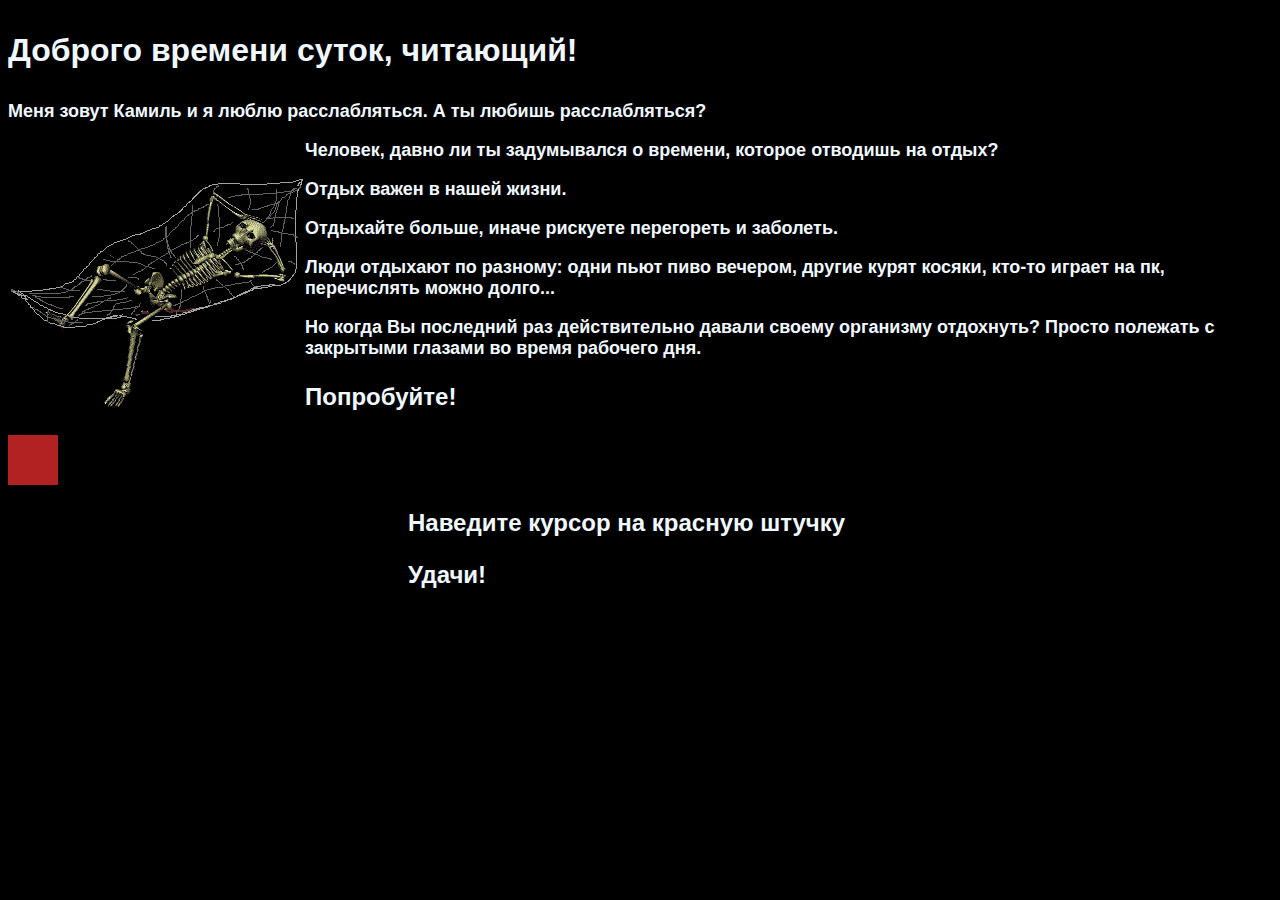
<file: index.html>
<!DOCTYPE html>
<html>
    <head>
    <link rel="shortcut icon" href="favicon.ico">
    <link rel="stylesheet" href = "css1.css">
    <title>Страница о человеке</title>
    </head>
    <body>
    <p class="dobrovo">Доброго времени суток, читающий!</p>
    <p class="Myname">Меня зовут Камиль и я люблю расслабляться. А ты любишь расслабляться?</p>
    <p class="skelet"><img src="skelet.gif" alt="Если это отобразилось, то гифка не работает"></p>    
    <p class="time">Человек, давно ли ты задумывался о времени, которое отводишь на отдых?</p>
    <p class="time1" id="a">Отдых важен в нашей жизни.</p>
    <p class="time1" id="b">Отдыхайте больше, иначе рискуете перегореть и заболеть.</p>
    <p class="time1" id="c">Люди отдыхают по разному: одни пьют пиво вечером, другие курят косяки, кто-то играет на пк, перечислять можно долго...</p>
    <p class="time1" id="d">Но когда Вы последний раз действительно давали своему организму отдохнуть? Просто полежать с закрытыми глазами во время рабочего дня.</p>
    <p class="time2">Попробуйте!</p>
    <div></div>
    <p class="time3">Наведите курсор на красную штучку</p>
    <p class="time3">Удачи!</p>
    </body>
</html>
</file>
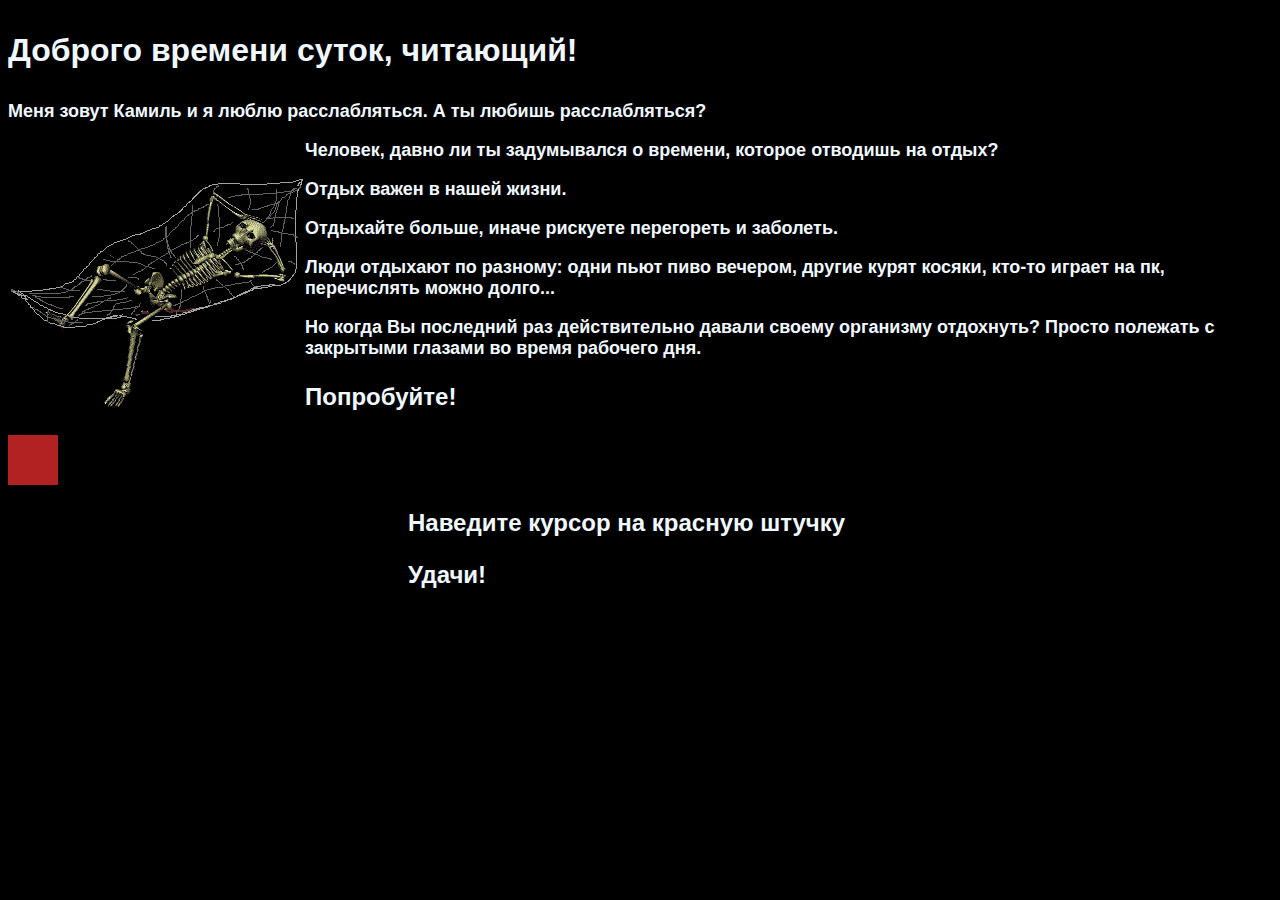
<file: html1.html>
<!DOCTYPE html>
<html>
    <head>
    <link rel="shortcut icon" href="favicon.ico">
    <link rel="stylesheet" href = "css1.css">
    <title>Страница о человеке</title>
    </head>
    <body>
    <p class="dobrovo">Доброго времени суток, читающий!</p>
    <p class="Myname">Меня зовут Камиль и я люблю расслабляться. А ты любишь расслабляться?</p>
    <p class="skelet"><img src="skelet.gif" alt="Если это отобразилось, то гифка не работает"></p>    
    <p class="time">Человек, давно ли ты задумывался о времени, которое отводишь на отдых?</p>
    <p class="time1" id="a">Отдых важен в нашей жизни.</p>
    <p class="time1" id="b">Отдыхайте больше, иначе рискуете перегореть и заболеть.</p>
    <p class="time1" id="c">Люди отдыхают по разному: одни пьют пиво вечером, другие курят косяки, кто-то играет на пк, перечислять можно долго...</p>
    <p class="time1" id="d">Но когда Вы последний раз действительно давали своему организму отдохнуть? Просто полежать с закрытыми глазами во время рабочего дня.</p>
    <p class="time2">Попробуйте!</p>
    <div></div>
    <p class="time3">Наведите курсор на красную штучку</p>
    <p class="time3">Удачи!</p>
    </body>
</html>
</file>
<file: css1.css>
body {
    background-color: black; /* цвет фона */
    color: aliceblue; /* цвет текста */

}
.dobrovo {
    font-family: Arial, Helvetica, sans-serif;
    font-weight: bold;
    font-size: xx-large;
    color: aliceblue;
}
.Myname {
    font-family:Arial, Helvetica, sans-serif;
    font-weight:bold;
    font-size:large;
    color: aliceblue;
}
.time {
    font-family: Arial, Helvetica, sans-serif;
    font-weight: bold;
    font-size:large;
    color: aliceblue;
}
.skelet {
    float:left;
}
.time1 {
    font-family: Arial, Helvetica, sans-serif;
    font-weight:bold;
    font-size:large;
    color: aliceblue;
}
.time2 {
    font-family: Arial, Helvetica, sans-serif;
    font-weight:bold;
    font-size:x-large;
    color: aliceblue;  
}
.after{
    padding:50px;
    background-image:url("back1.png");
    color: aliceblue;
}
div{
    width: 50px;
    height:50px;
    background: firebrick;
    transition: width 3s;
}
div:hover {
    width:500px;
}
.last1 {
    font-family: Arial, Helvetica, sans-serif;
    font-weight:bold;
    font-size:medium;
    color: black;
}
.time3 {
    font-family: Arial, Helvetica, sans-serif;
    font-weight:bold;
    font-size:x-large;
    color: aliceblue;
    padding-left: 400px;
}
</file>
